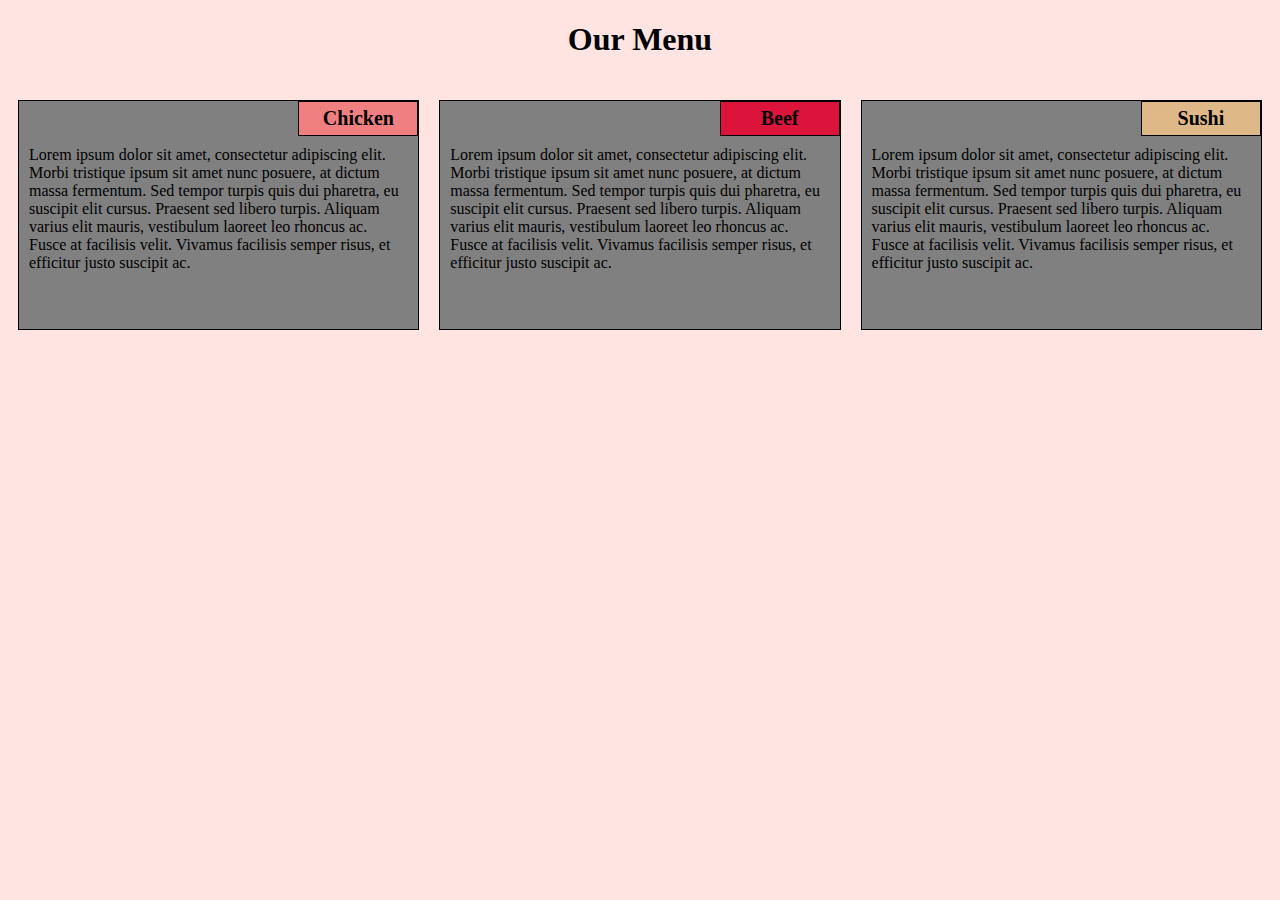
<file: Assignment.html>
<!DOCTYPE html>
<html>
<head>
    <meta charset="utf-8">

    <meta name="viewport" content="width=device-width, initial-scale=1">

    <link rel="stylesheet" type="text/css" href="styles.css">
    <title>Assignment Solution for Module 2</title>
</head>
<body>
    <h1>Our Menu</h1>
    <div class="row">
    <div class="container col-lg-4 col-md-6 col-sm-12">
        <section>
        <div id="chicken">
            Chicken
        </div>
        <p>
            Lorem ipsum dolor sit amet, consectetur adipiscing elit. Morbi tristique ipsum sit amet nunc posuere, at dictum massa fermentum. Sed tempor turpis quis dui pharetra, eu suscipit elit cursus. Praesent sed libero turpis. Aliquam varius elit mauris, vestibulum laoreet leo rhoncus ac. Fusce at facilisis velit. Vivamus facilisis semper risus, et efficitur justo suscipit ac. 
        </p>
        </section>
    </div>
    <div class="container col-lg-4 col-md-6 col-sm-12">
        <section>
        <div id="beef">
            Beef
        </div>
        <p>
            Lorem ipsum dolor sit amet, consectetur adipiscing elit. Morbi tristique ipsum sit amet nunc posuere, at dictum massa fermentum. Sed tempor turpis quis dui pharetra, eu suscipit elit cursus. Praesent sed libero turpis. Aliquam varius elit mauris, vestibulum laoreet leo rhoncus ac. Fusce at facilisis velit. Vivamus facilisis semper risus, et efficitur justo suscipit ac. 
        </p>
        </section>
    </div>
    <div class="container col-lg-4 col-md-12 col-sm-12">
        <section>
        <div id="sushi">
            Sushi
        </div>
        <p>
            Lorem ipsum dolor sit amet, consectetur adipiscing elit. Morbi tristique ipsum sit amet nunc posuere, at dictum massa fermentum. Sed tempor turpis quis dui pharetra, eu suscipit elit cursus. Praesent sed libero turpis. Aliquam varius elit mauris, vestibulum laoreet leo rhoncus ac. Fusce at facilisis velit. Vivamus facilisis semper risus, et efficitur justo suscipit ac. 
        </p>
        </section>
    </div>
    </div>
</body>
</html>
</file>
<file: styles.css>
/*********** Base Styles ***********/

* {
	box-sizing: border-box;
}

h1 {
	font-family: Comic Sans MS;
	color: #000000;
	text-align: center;
}

body {
	
	background-color: #FFE4E1;

}

p {
	padding: 10px;
	margin: 0;
}

.container {
	border: none;
	margin-left: auto;
	margin-right: auto;
	margin-top: 10px;
	margin-bottom: 10px;
	padding: 10px;
}

section {
	border:	1px solid black;
	background-color: gray;
	width: 100%;
	height: 230px;
	font-family: Comic Sans MS;
	color: black;
	position: relative;
	overflow: auto;
}

#chicken {
	border: 1px solid black;
	text-align: center;
	width: 30%;
	margin-left: 70%;
	font-family: : Comic Sans MS;
	font-weight: bold;
	font-size: 125%;
	margin-bottom: 0;
	margin-top: 0;
	padding: 5px;
	background-color: #F08080;
}

#beef {
	border: 1px solid black;
	text-align: center;
	width: 30%;
	margin-left: 70%;
	font-family: : Comic Sans MS;
	font-weight: bold;
	font-size: 125%;
	margin-bottom: 0;
	margin-top: 0;
	padding: 5px;
	background-color: #DC143C;
}

#sushi {
	border: 1px solid black;
	text-align: center;
	width: 30%;
	margin-left: 70%;
	font-family: : Comic Sans MS;
	font-weight: bold;
	font-size: 125%;
	margin-bottom: 0;
	margin-top: 0;
	background-color: #DEB887;
	color: Black;
	padding: 5px;
}

.row {
	width: 100%;
}

/******* Desktop version **********/

@media (min-width: 992px) {
  .col-lg-1, .col-lg-2, .col-lg-3, .col-lg-4, .col-lg-5, .col-lg-6, .col-lg-7, .col-lg-8, .col-lg-9, .col-lg-10, .col-lg-11, .col-lg-12 {
    float: left;
  }

  .col-lg-1 {
    width: 8.33%;
  }
  .col-lg-2 {
    width: 16.66%;
  }
  .col-lg-3 {
    width: 25%;
  }
  .col-lg-4 {
    width: 33.33%;
  }
  .col-lg-5 {
    width: 41.66%;
  }
  .col-lg-6 {
    width: 50%;
  }
  .col-lg-7 {
    width: 58.33%;
  }
  .col-lg-8 {
    width: 66.66%;
  }
  .col-lg-9 {
    width: 74.99%;
  }
  .col-lg-10 {
    width: 83.33%;
  }
  .col-lg-11 {
    width: 91.66%;
  }
  .col-lg-12 {
    width: 100%;
  }

}

/******** Tablet version **********/

@media (min-width: 768px) and (max-width: 991px) {
  .col-md-1, .col-md-2, .col-md-3, .col-md-4, .col-md-5, .col-md-6, .col-md-7, .col-md-8, .col-md-9, .col-md-10, .col-md-11, .col-md-12 {
    float: left;
  }

  .col-md-1 {
    width: 8.33%;
  }
  .col-md-2 {
    width: 16.66%;
  }
  .col-md-3 {
    width: 25%;
  }
  .col-md-4 {
    width: 33.33%;
  }
  .col-md-5 {
    width: 41.66%;
  }
  .col-md-6 {
    width: 50%;
  }
  .col-md-7 {
    width: 58.33%;
  }
  .col-md-8 {
    width: 66.66%;
  }
  .col-md-9 {
    width: 74.99%;
  }
  .col-md-10 {
    width: 83.33%;
  }
  .col-md-11 {
    width: 91.66%;
  }
  .col-md-12 {
    width: 100%;
  }
}

/************ Mobile version ***********/

@media (max-width: 768px) {
  .col-sm-1, .col-sm-2, .col-sm-3, .col-sm-4, .col-sm-5, .col-sm-6, .col-sm-7, .col-sm-8, .col-sm-9, .col-sm-10, .col-sm-11, .col-sm-12 {
 	float: left;
  }

  .col-sm-1 {
    width: 8.33%;
  }
  .col-sm-2 {
    width: 16.66%;
  }
  .col-sm-3 {
    width: 25%;
  }
  .col-sm-4 {
    width: 33.33%;
  }
  .col-sm-5 {
    width: 41.66%;
  }
  .col-sm-6 {
    width: 50%;
  }
  .col-sm-7 {
    width: 58.33%;
  }
  .col-sm-8 {
    width: 66.66%;
  }
  .col-sm-9 {
    width: 74.99%;
  }
  .col-sm-10 {
    width: 83.33%;
  }
  .col-sm-11 {
    width: 91.66%;
  }
  .col-sm-12 {
    width: 100%;
  }
}
</file>
